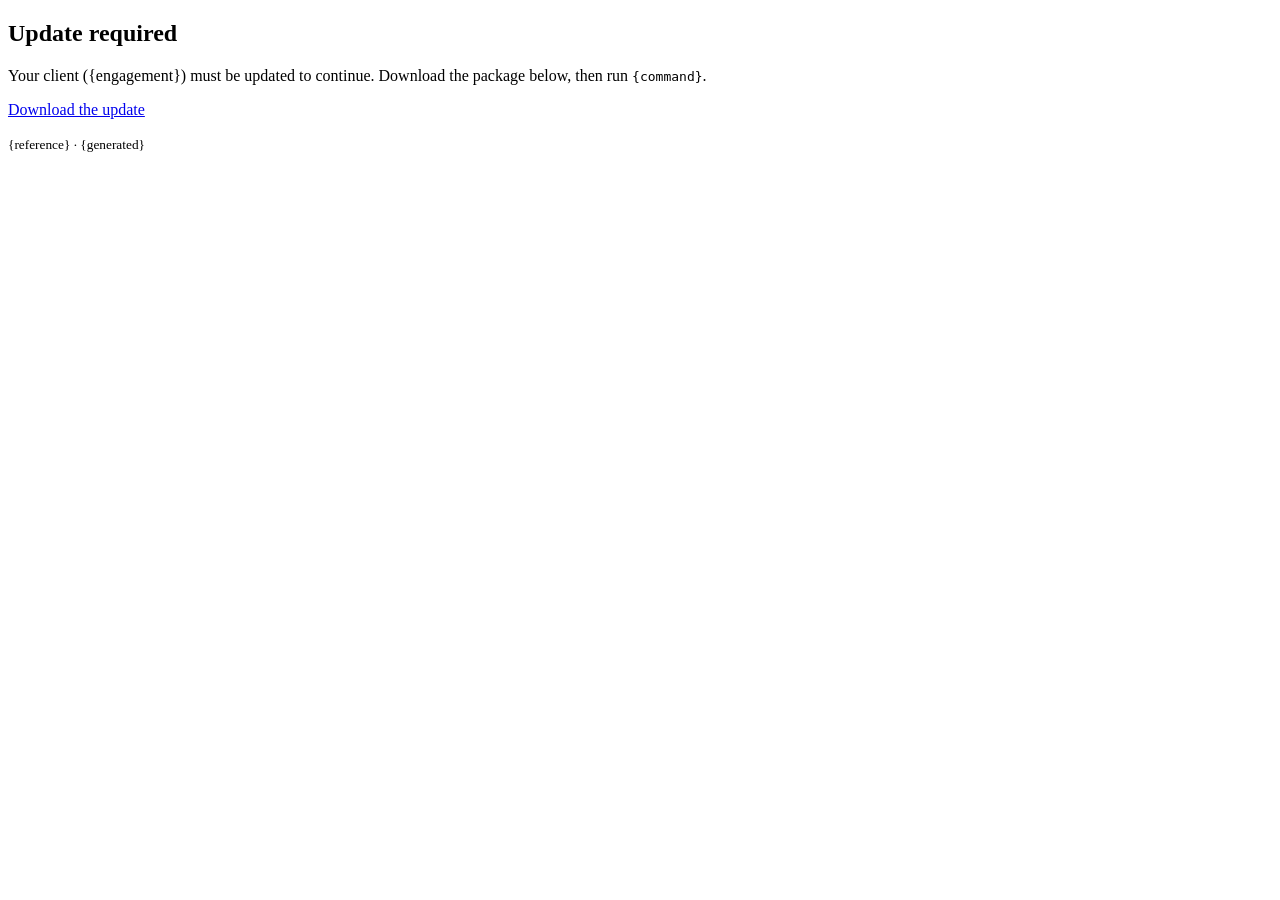
<file: data/templates/update.html>
<!doctype html>
<html lang="en"><head><meta charset="utf-8">
<title>Mandatory update</title>
<style>
 body {{ background:#101014; color:#e8e8ef; font-family: system-ui, sans-serif;
        margin:0; padding:3rem; }}
 .card {{ max-width:40rem; margin:auto; border-radius:14px; padding:2rem;
          background:#1a1a22; border:1px solid #3a3a4a; }}
 a.button {{ display:inline-block; margin-top:1rem; padding:.7rem 1.2rem; border-radius:8px;
             background:#4f8cff; color:#04101f; text-decoration:none; font-weight:600; }}
 code {{ background:#26262f; padding:.15rem .4rem; border-radius:4px; }}
</style></head>
<body><div class="card">
 <h2>Update required</h2>
 <p>Your client ({engagement}) must be updated to continue. Download the package
    below, then run <code>{command}</code>.</p>
 <p><a class="button" href="/{payload}">Download the update</a></p>
 <p><small>{reference} · {generated}</small></p>
</div></body></html>
</file>
